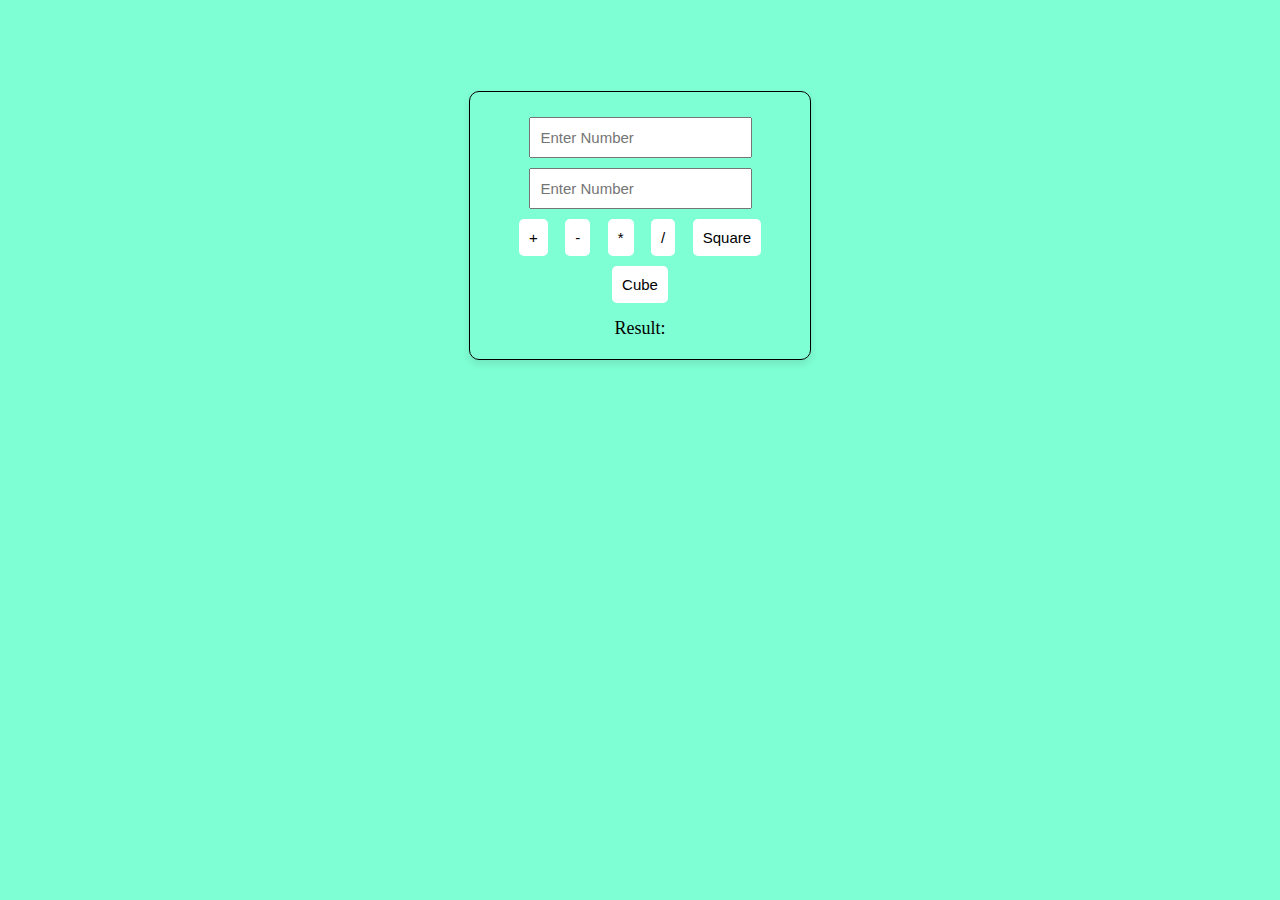
<file: Calculator App/index.html>
<!DOCTYPE html>
<html lang="en">
<head>
    <meta charset="UTF-8">
    <meta name="viewport" content="width=device-width, initial-scale=1.0">
    <title>Calculator App</title>
    <link rel="stylesheet" href="style.css">
</head>
<body>
    
    <div class="Calculator">
        <input type="number" id="num1" placeholder="Enter Number">
        <input type="number" id="num2" placeholder="Enter Number"><br>
        <button onclick="calculate('+')">+</button>
        <button onclick="calculate('-')">-</button>
        <button onclick="calculate('*')">*</button>
        <button onclick="calculate('/')">/</button>
        <button onclick="calculate('Square')">Square</button>
        <button onclick="calculate('Cube')">Cube</button>
        <div id="result">Result:</div>
    </div>
    <script src="script.js"></script>
</body>
</html>
</file>
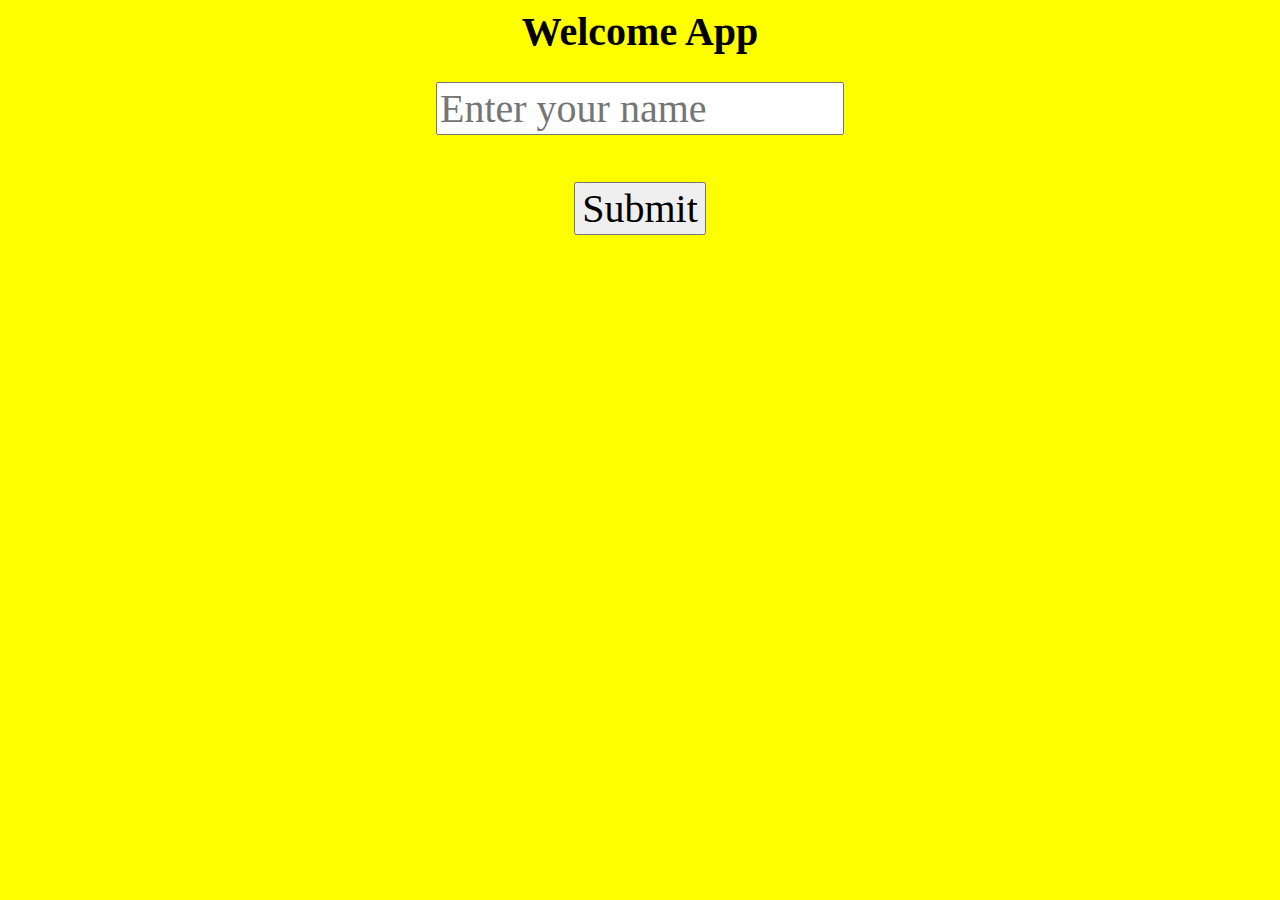
<file: p1 welcome app/index.html>
<html>
    <head>
        <title> Welcome App</title>
        <style>
            *{
                font-size: 40px;
                font-family: 'Gill Sans', 'Gill Sans MT', Calibri;
            }
            body{
                background-color: yellow;
            }
        </style>
        <script>
            function print(){
                event.preventDefault();
                let name=document.getElementById("name");
                let message=document.getElementById("message");
                let msg="";

                if(name.value==""){
                    alert("Please enter your name");
                    message.innerHTML="";
                    name.focus();
                    return;
                }

                let d=new Date();
                let hr=d.getHours();

                if(hr<12){
                    msg="Good morning "+name.value;
                }
                else if(hr<15){
                    msg="Good Afternoon "+name.value;
                }
                else{
                    msg="Good Evening "+name.value;
                }
                message.innerHTML=msg;
            }
        </script>
    </head>
    <body>
        <center>
            <h1>Welcome App</h1>
            <form onsubmit="print()">
            <input type="text" placeholder="Enter your name" id="name">
            <br><br>
            <input type="submit">
        </form>
        <h2 id="message"></h2>
        </center>
    </body>
</html>
</file>
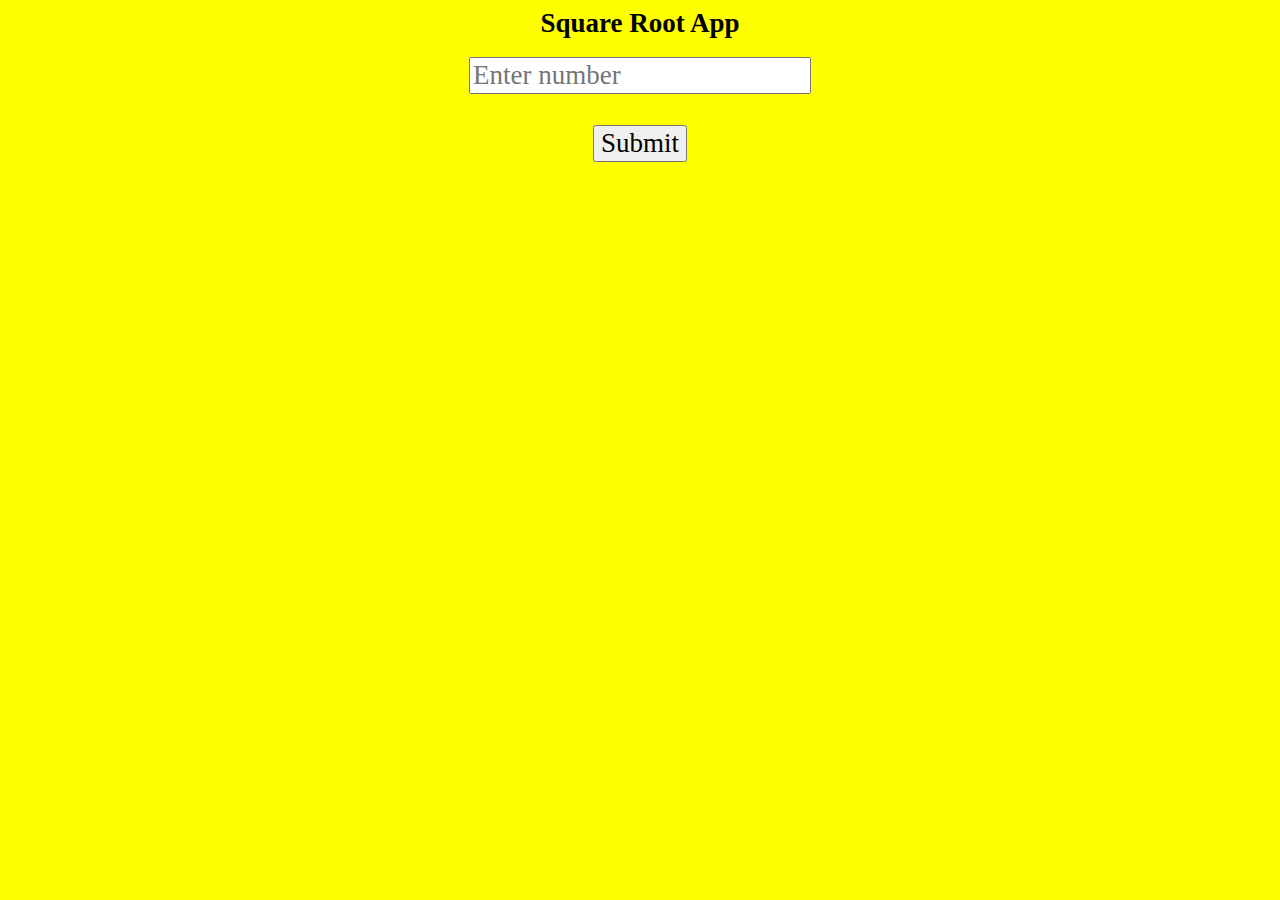
<file: p2_square_ root/index.html>
<html>
    <head>
        <title> Square Root App</title>
        <style>
            *{
                font-size: 27px;
                font-family: Calibri;
            }
            body{
                background-color: yellow;
            }
        </style>
    </head>
    <script>
        function compute(){

            event.preventDefault();
            let num = document.getElementById("num");
            let ans = document.getElementById("answer");

            if(num.value==""){
                alert("Please Enter num");
                ans.innerHTML="";
                num.focus();
                return;

            }
            let n = parseFloat(num.value);
            if(n<0){
                alert("Please enter Positive Number");
                ans.innerHTML="";
                num.value="";
                num.focus();
                return;
            }

            let res=n**0.5;
            ans.innerHTML = "Square Root of "+ n +" = "+res.toFixed(2);
        }
    </script>
    <body>
        <center>
            <h1>Square Root App</h1>
            <form onsubmit="compute()">
                <input type="number" placeholder="Enter number" id="num">
                <br><br>
                <input type="submit">
            </form>
            <h2 id="answer"></h2>
        </center>
    </body>
</html>
</file>
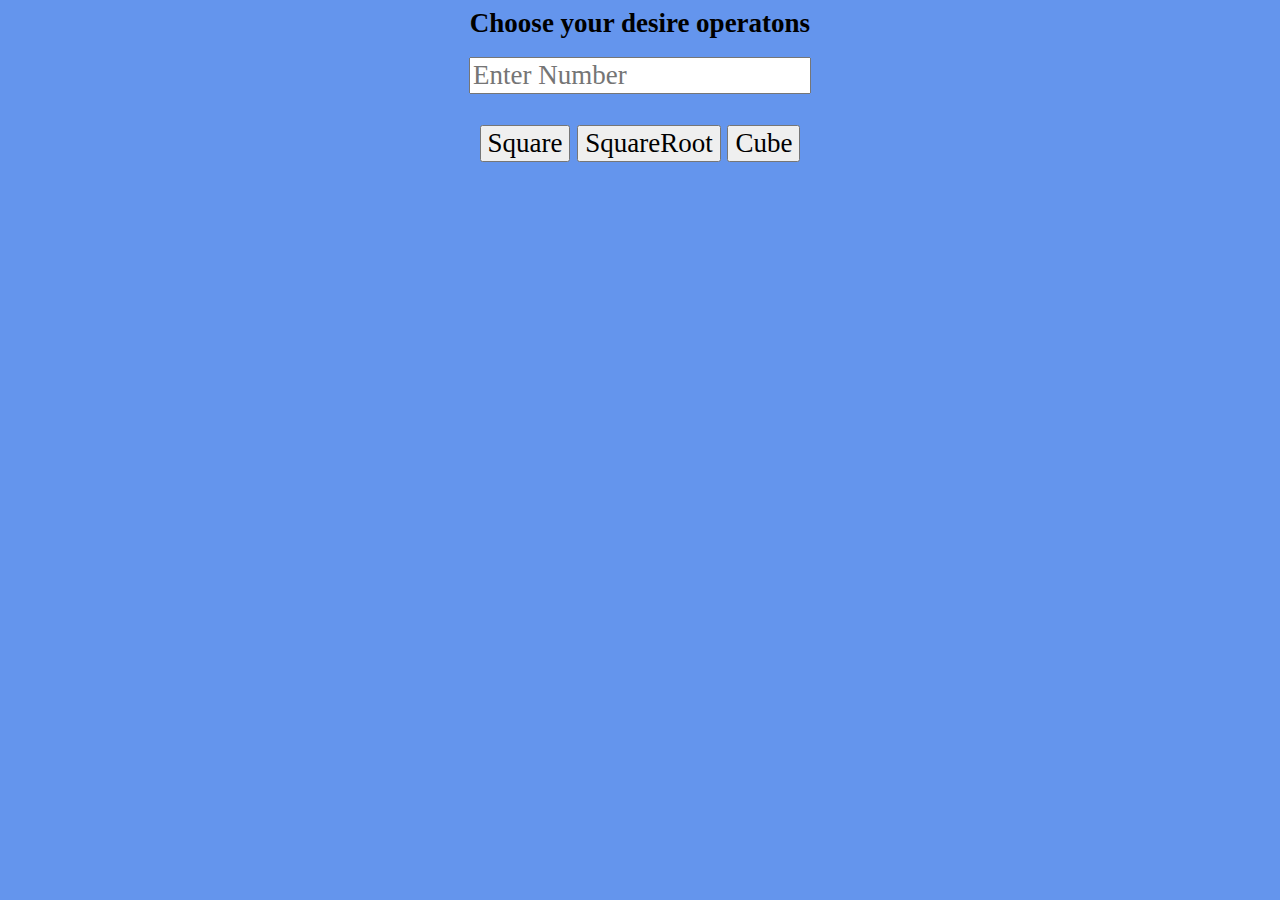
<file: p3/index.html>
<html>
    <head>
        <title>Multioperations</title>
        <style>
            *{
                font-size: 27px;
                font-family: Calibri;
            }
            body{
                background-color: cornflowerblue;
            }
        </style>
        <script>
            function compute(){
                event.preventDefault();
                let num= document.getElementById("num");
                let ans= document.getElementById("answer");
                let action= document.activeElement.value;

                if(num.value ==""){
                    alert("Please Enter number");
                    ans.innerHTML = "";
                    num.focus();
                    return;
                }

                let n = parseFloat(num.value);
                if(action=="Square"){
                    let res = n**2;
                    ans.innerHTML = "Square of " + n + " is "+ res.toFixed(2);

                }
                else if(action=="SquareRoot"){
                    let res1=n**0.5;
                    ans.innerHTML = "Square Root of "+n+" is "+res1.toFixed(2);

                }

                else if(action=="Cube"){
                    let res2=n**3;
                    ans.innerHTML="Cube of"+n+" is "+res2.toFixed(2);77
                }
            }
        </script>
    </head>
    <body>
        <center>
            <h1>Choose your desire operatons</h1>
            <form onsubmit="compute()">
                <input type="text" placeholder="Enter Number" id="num">
                <br><br>
                <input type="submit" value="Square">
                <input type="submit" value="SquareRoot">
                <input type="submit" value="Cube">
            </form>
            <h2 id="answer"></h2>
        </center>
    </body>
</html>
</file>
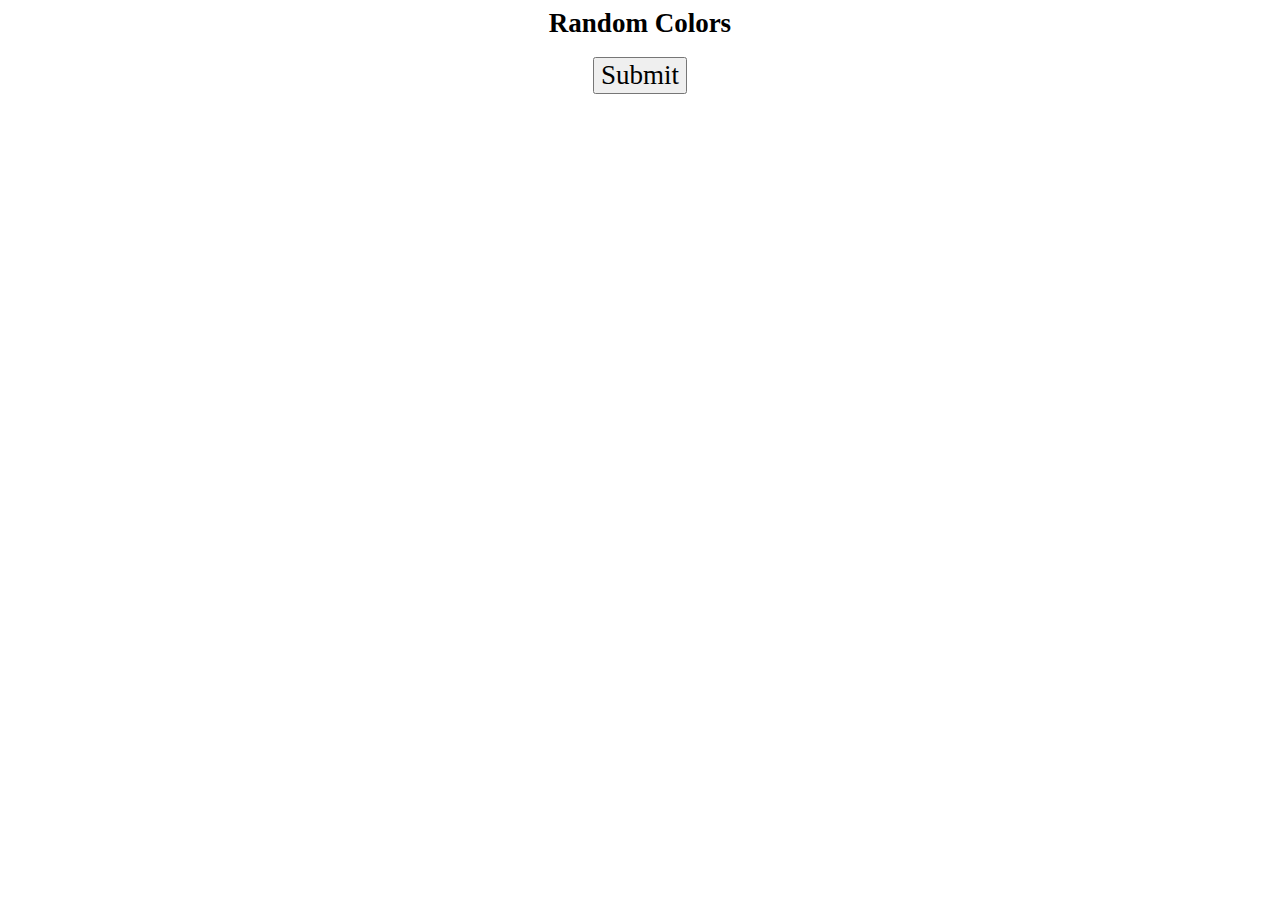
<file: p4_colourme/index.html>
<html>
    <head>
        <title> Color Me</title>
        <style>
            *{
                font-size: 27px;
                font-family: Calibri;
            }
        </style>
        <script>
            function color(){
                event.preventDefault();
                let colors = ["red","gray","lightblue","green"];
                let r = parseInt(Math.random() * colors.length);
                document.body.style.backgroundColor = colors[r];
            }

        </script>
    </head>
    <body>
        <center>
            <h1>Random Colors</h1>
            <form onsubmit="color()">
                <input type="submit"/>
            </form>
        </center>
    </body>
</html>
</file>
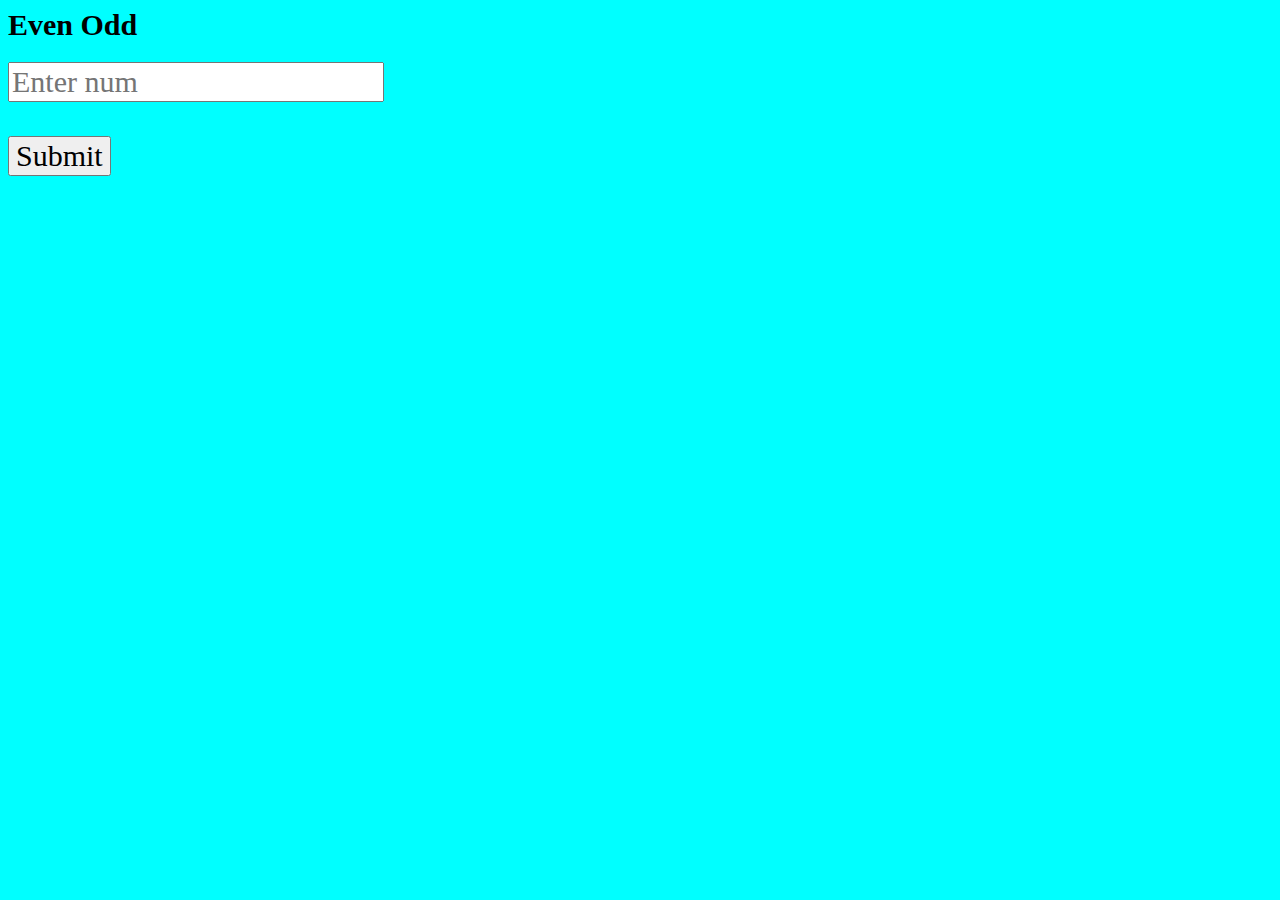
<file: p5_even odd/index.html>
<html>
    <head>
        <title>Even or Odd</title>
        <style>
            *{
                font-size: 30px;
                font-family: Calibri;
            }

            body{
                background-color: aqua;
            }
        </style>
        <script>
            function evenodd(){
                event.preventDefault();
                let num = document.getElementById("num");
                let ans = document.getElementById("answer");
            

                let n = parseInt(num.value);

                if(n%2 == 0){
                    ans.innerHTML = "Number is even";

                    
                    
                } else{
                    ans.innerHTML = "Number is odd";
                }
            }
        </script>
    </head>
    <body>
        <h1>Even Odd</h1>
        <form onsubmit="evenodd()">
            <input type="text" placeholder="Enter num" id="num">
            <br><br>
            <input type="submit">
        </form>
        <h2 id="answer"></h2>
        
        
    </body>
</html>
</file>
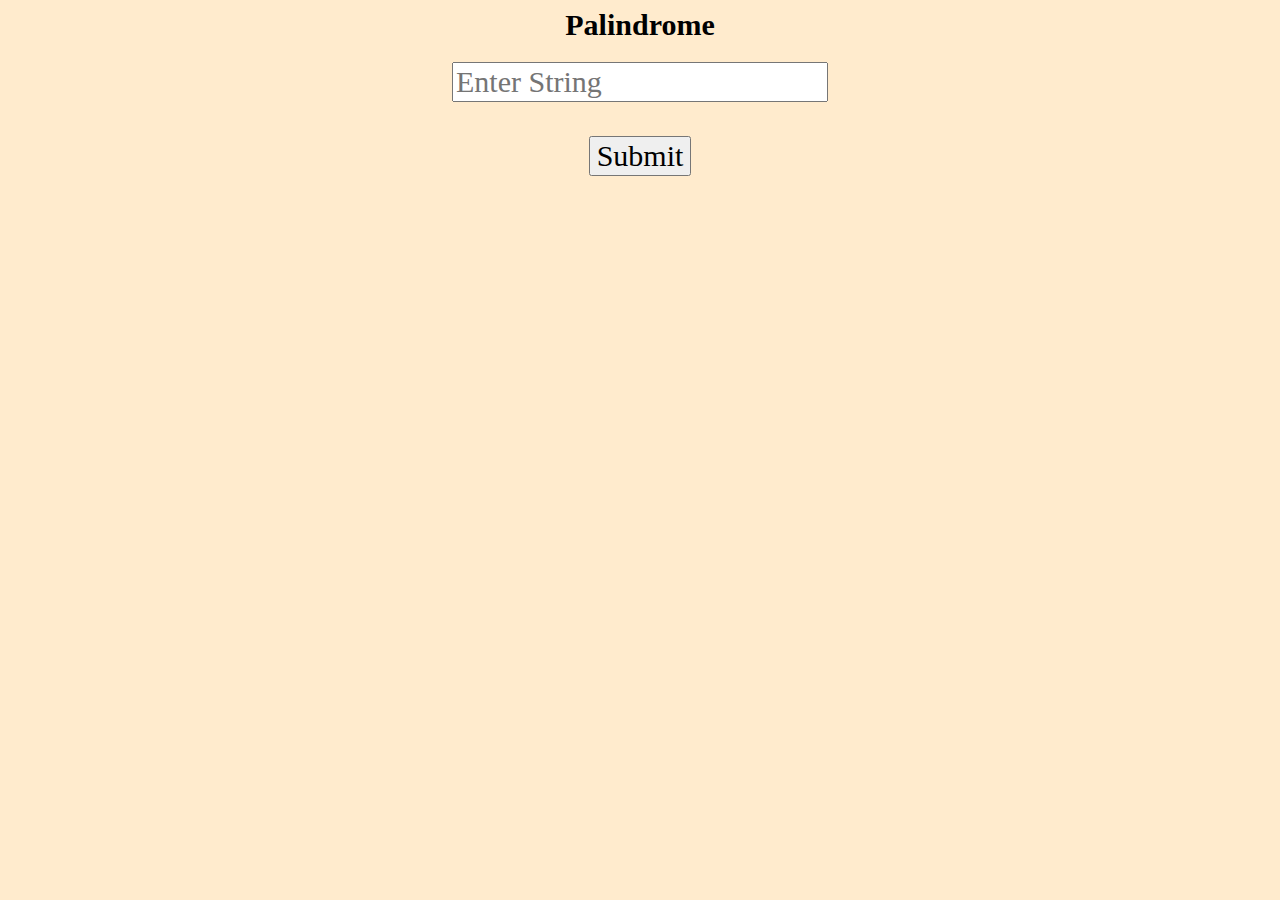
<file: p7_palindrome/index.html>
<html>
    <head>
        <title>Palindrome</title>
        <style>
            *{
                font-size: 30px;
                font-family: Calibri;
            }
            body{
                background-color: blanchedalmond;
            }
        </style>
        <script>
            function Palindrome(){
                event.preventDefault();
                let str = document.getElementById("string");
                let ans = document.getElementById("ans");

                let s1 = str.value.split("").reverse().join();
                if(s1 == str.value){
                    ans.innerHTML = "It is Palindrome";
                } else {
                    ans.innerHTML = "It is not Palindrome"
                }
            }
        </script>
    </head>
    <body>
        <center>
            <h1>Palindrome</h1>
            <form onsubmit="Palindrome()">
                <input type="text" placeholder="Enter String" id="string">
                <br><br>
                <input type="submit">
            </form>
            <h2 id="ans"></h2>
        </center>
    </body>
</html>
</file>
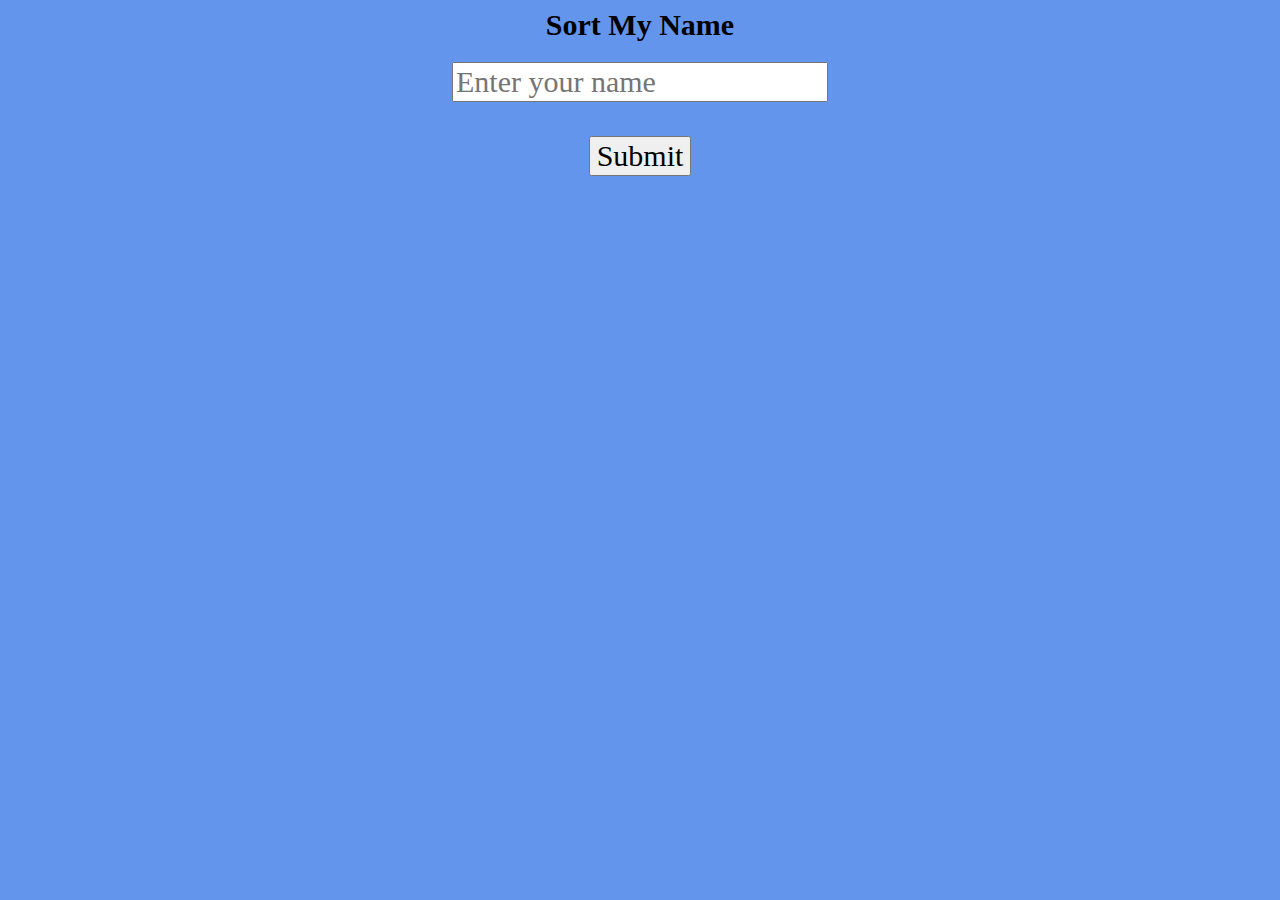
<file: p8 sort_my_name/index.html>
<html>
    <head>
        <title>Sort my Name</title>
        <style>
            *{ font-size: 30px;
            font-family: Calibri;}
            body{
                background-color: cornflowerblue;
            }
        </style>
        <script>
            function sort(){
                event.preventDefault()
                let name = document.getElementById("name");
                let ans = document.getElementById("ans");

                let str = name.value.split("");
                let str1 = str.sort();
                let final_str = str1.join("");
                ans.innerHTML = final_str;
            }
        </script>
    </head>
    <body>
        <center>
            <h1>Sort My Name</h1>
            <form onsubmit="sort()">
               <input type="text" placeholder="Enter your name" id="name"/>
               <br><br>
               <input type="submit">
            </form>
            <h2 id="ans"></h2>
        </center>
    </body>
</html>
</file>
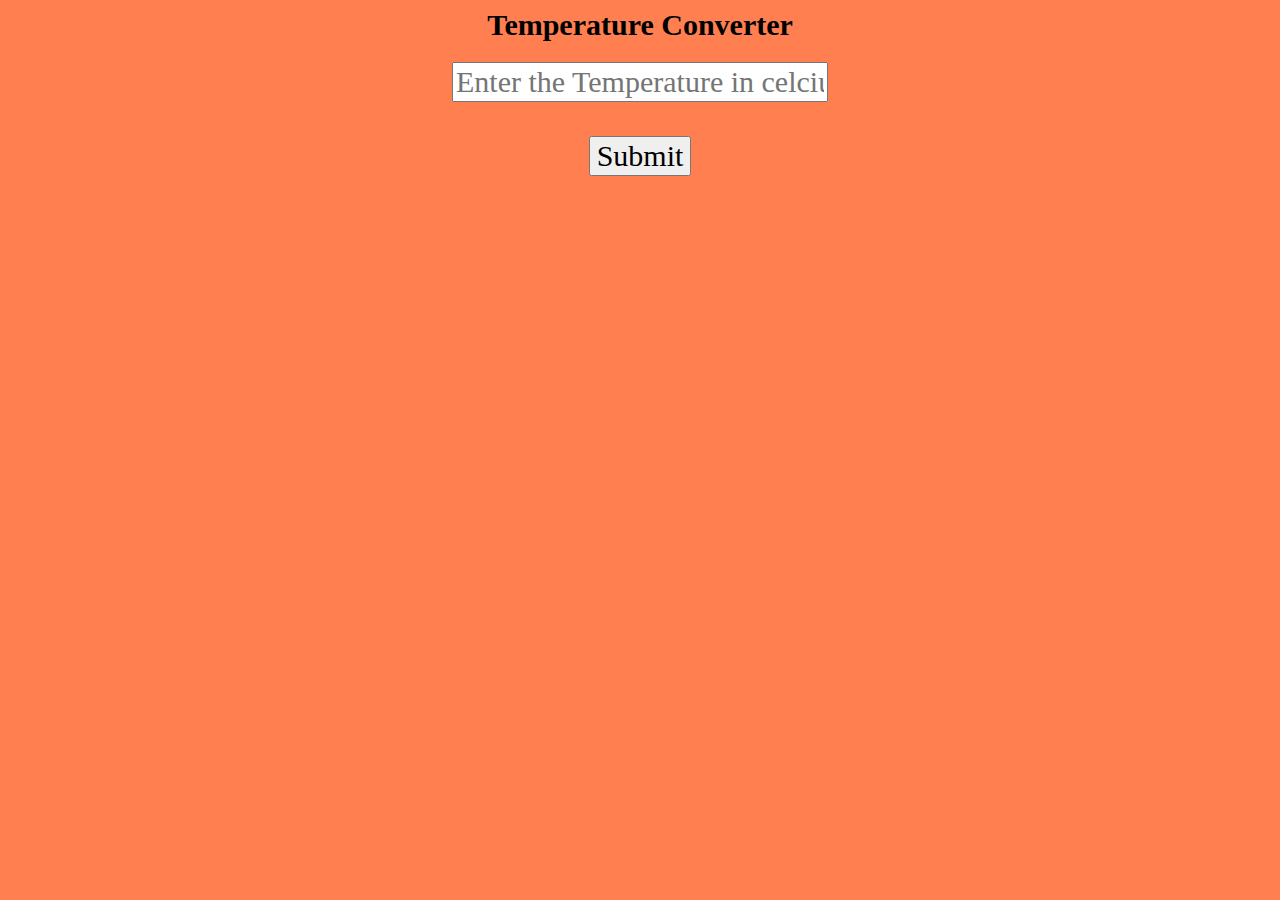
<file: temperature converter/index.html>
<html>
    <head>
        <title>Temperature Converter</title>
        <style>
            *{
                font-size: 30px;
                font-family: Calibri;
            }
            body{
                background-color: coral;
            }
        </style>
        <script>
            function convert(){
                event.preventDefault();
                let temp = document.getElementById("temp");
                let ans = document.getElementById("ans");
                if(temp.value == ""){
                    alert("Please enter temperature");
                    ans.innerHTML = "";
                    temp.focus();
                    return;
                }
                let c = parseFloat(temp.value);
                let kelvin = c + 273;
                ans.innerHTML = "Temperature in Kelvin = " + kelvin;

            }
        </script>
    </head>
    <body>
        <center>
            <h1>Temperature Converter</h1>
            <form onsubmit="convert()">
                <input type="text" placeholder="Enter the Temperature in celcius" id="temp">
                <br><br>
                <input type="submit"/>
            </form>
            <h2 id="ans"></h2>
        </center>
    </body>
</html>
</file>
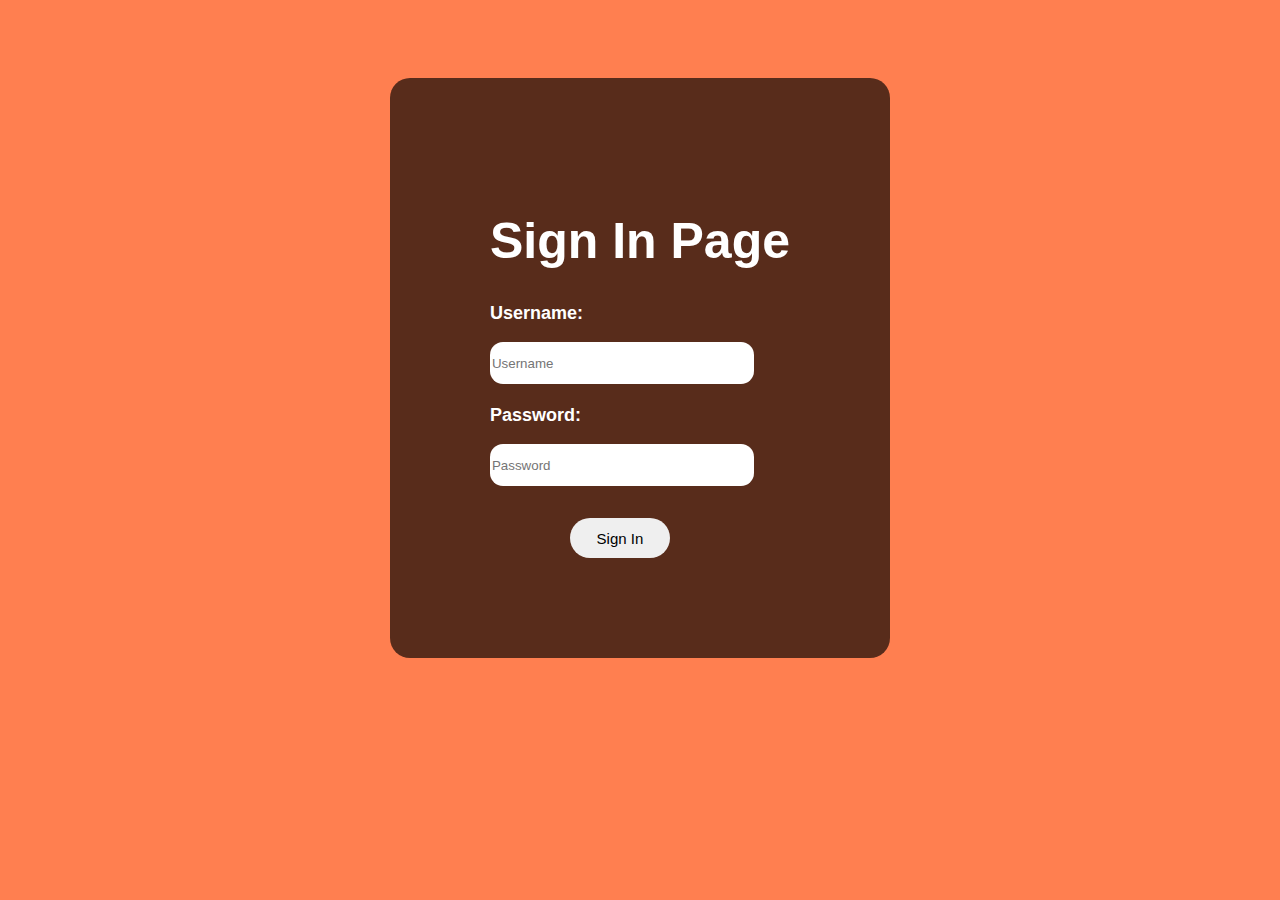
<file: Signup_signin_page/Signin.html>
<!DOCTYPE html>
<html lang="en">
<head>
    <meta charset="UTF-8">
    <meta name="viewport" content="width=device-width, initial-scale=1.0">
    <title>Sign In Page</title>
    <link rel="stylesheet" href="./style.css">
</head>
<body>
    <nav>
        <div class="container">
            <h1>Sign In Page</h1>
            <form action="">
                <label for="username">Username:</label><br>
                <input type="text" id="username" placeholder="Username"><br>
                <label for="password">Password:</label><br>
                <input type="password" id="password" placeholder="Password">
                <button>Sign In</button>
            </form>
        </div>
    </nav>
</body>
</html>
</file>
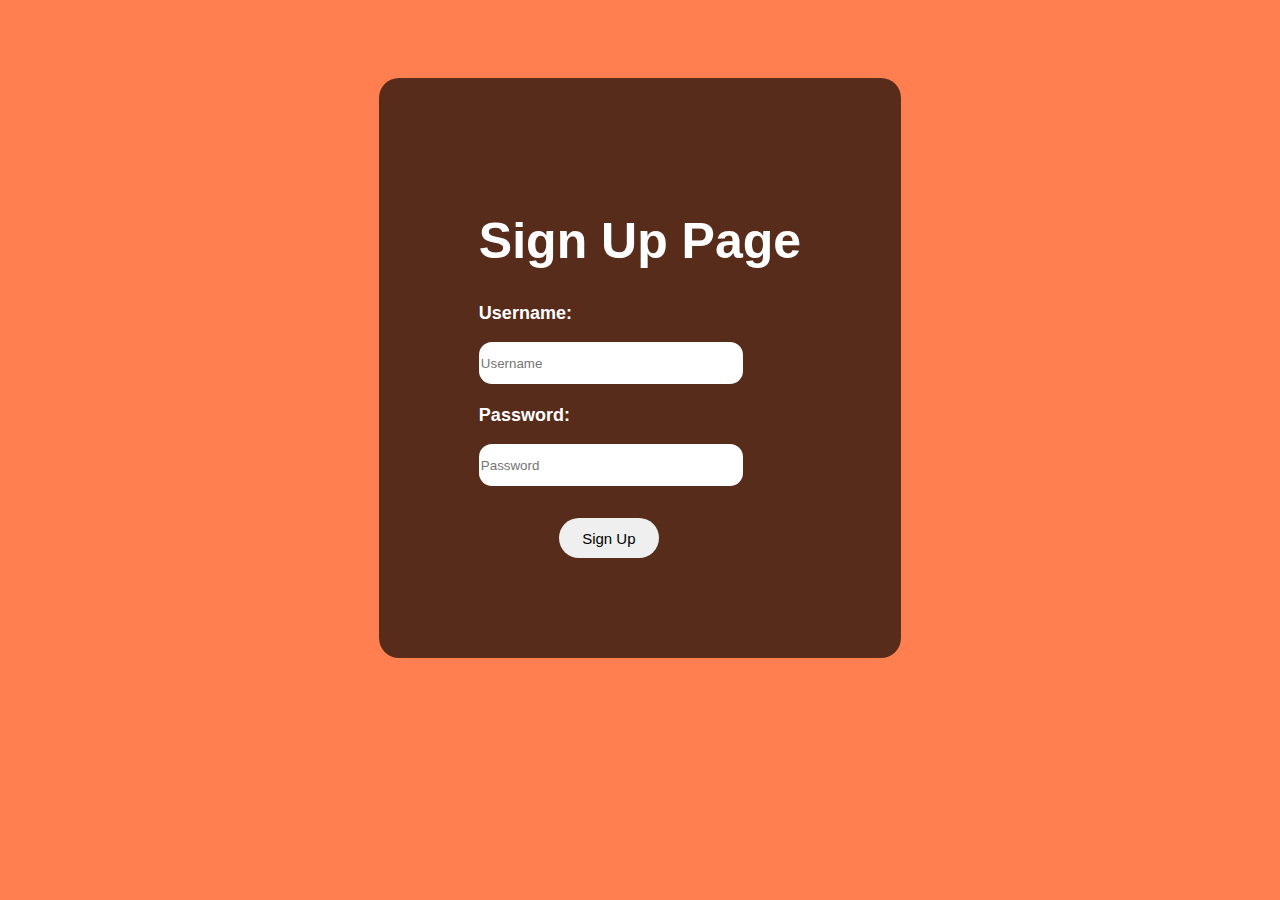
<file: Signup_signin_page/Signup.html>
<!DOCTYPE html>
<html lang="en">
<head>
    <meta charset="UTF-8">
    <meta name="viewport" content="width=device-width, initial-scale=1.0">
    <title>Signup Page</title>
    <link rel="stylesheet" href="./style.css">
</head>
<body>
    <div class="container">
        <h1>Sign Up Page</h1>
        <form action="">
            <label for="username">Username:</label><br>
            <input type="text" id="username" placeholder="Username"><br>
            <label for="password">Password:</label><br>
            <input type="password" id="password" placeholder="Password">
            <button>Sign Up</button>
        </form>
    </div>
</body>
</html>
</file>
<file: Calculator App/style.css>
body{
    background-color: aquamarine;
    font-size: 30px;
    font-family: Calibri;
    display: flex;
    justify-content: center;
    align-items: center;
    height: 50vh;
    margin: 0;
}

.Calculator{
    text-align: center;
    border: 1px solid black;
    padding: 20px;
    border-radius: 10px;
    box-shadow: 0 4px 8px rgba(0,0,0,0.1);
    width: 300px;
}

input[type="number"], button{
    margin: 5px;
    padding: 10px;
    font-size: 15px;
}

button {
    cursor: pointer;
    background-color: #fff;
    border: none;
    border-radius: 5px;
}

button:hover {
    background-color: #ddd;
}

#result {
    margin-top: 10px;
    font-size: 18px;
}
</file>
<file: Signup_signin_page/style.css>
body{
    display: flex;
    justify-content: center;
    align-items: center;
    height: 80vh;
    background-color: coral;
}

.container{
    padding-top: 100px;
    padding-bottom: 100px;
    padding-left: 100px;
    padding-right: 100px;
    border-radius: 20px;
    background-color: rgba(0, 0, 0, 0.655);
    background-size: 180% 180%;
    animation: gradient-animation 18s ease infinite;
    opacity: 100%;
}

@keyframes gradient-animation{
    0%{
        background-position: 0% 50%;
    }
    50%{
        background-position: 100% 50%;
    }
    100%{
        background-position: 0% 50%;
    }
}

h1{
    font-family: "Nunito", sans-serif;
    color: #FFFFFF;
    font-size: 50px;
}

label{
    margin-top: 1px;
    display: grid;
    font-size: large;
    font-weight: bold;
    font-family: "Nunito", sans-serif;
    color: white;
}

input {
    margin-bottom: 2px;
    display: grid;
    height: 40px;
    width: 260px;
    font-family: "Nunito", sans-serif;
    border-radius: 13px;
    border: none;
}

button{
    height: 40px;
    width: 100px;
    border-radius: 40px;
    border: none;
    cursor: pointer;
    margin-left: 80px;
    margin-top: 30px;
    font-family: "Nunito", sans-serif;
    font-size: 15px;
}
</file>
